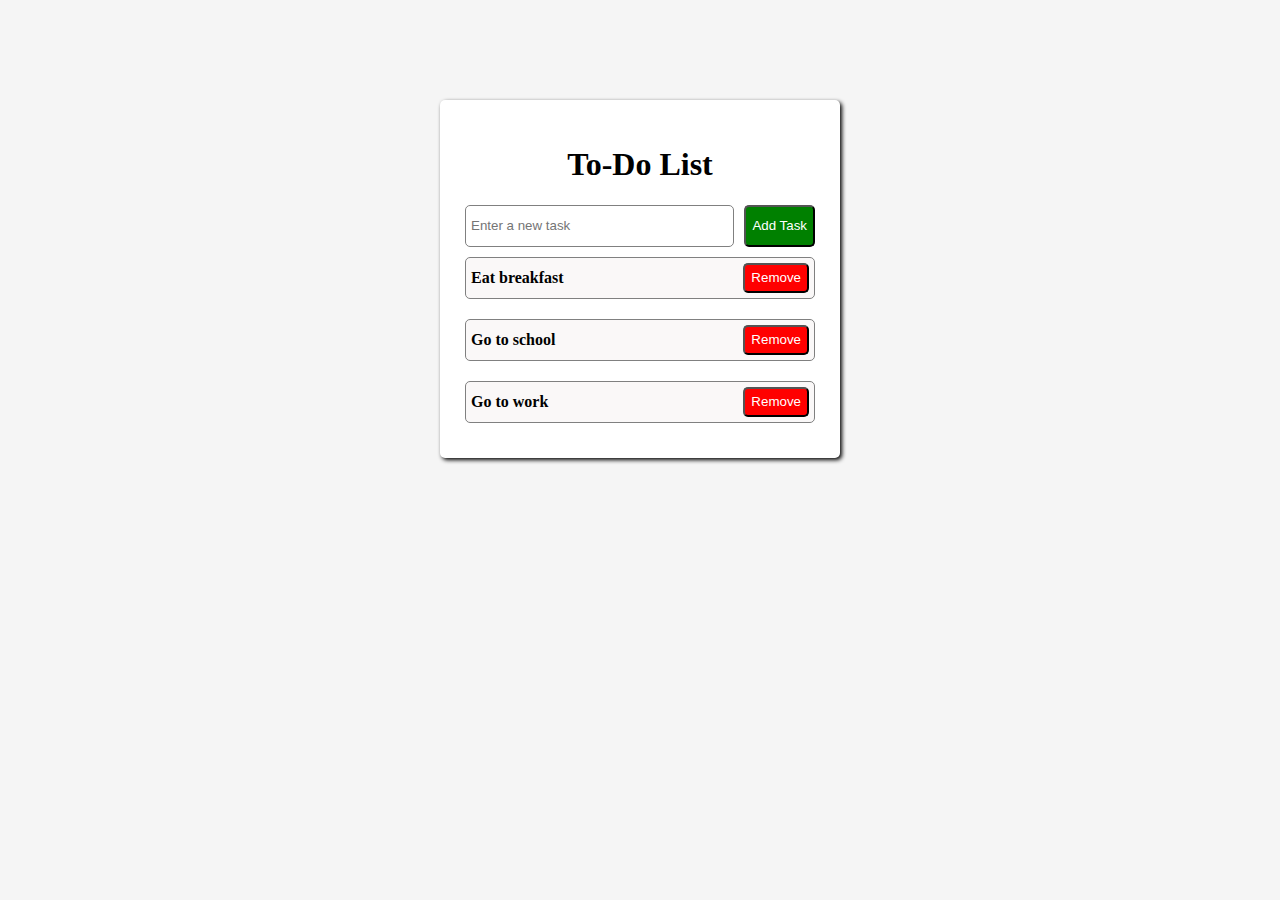
<file: index.html>
<!DOCTYPE html>
<html lang="en">
  <head>
    <meta charset="UTF-8" />
    <meta name="viewport" content="width=device-width, initial-scale=1.0" />
    <title>TO-DO List App</title>
    <link rel="stylesheet" href="styles.css" />
  </head>
  <body>
    <div class="container">
      <h1>To-Do List</h1>
      <form id="todo-form">
        <input type="text" placeholder="Enter a new task" />
        <button type="submit">Add Task</button>
      </form>
      <ul id="todo-list">
        <li>
          <div class="todo-item">
            <span>Eat breakfast</span>
            <button class="remove" type="button">Remove</button>
          </div>
        </li>
        <li>
          <div class="todo-item">
            <span>Go to school</span>
            <button class="remove" type="button">Remove</button>
          </div>
        </li>
        <li>
          <div class="todo-item">
            <span>Go to work</span>
            <button class="remove" type="button">Remove</button>
          </div>
        </li>
      </ul>
    </div>
    <script src="script.js"></script>
  </body>
</html>
</file>
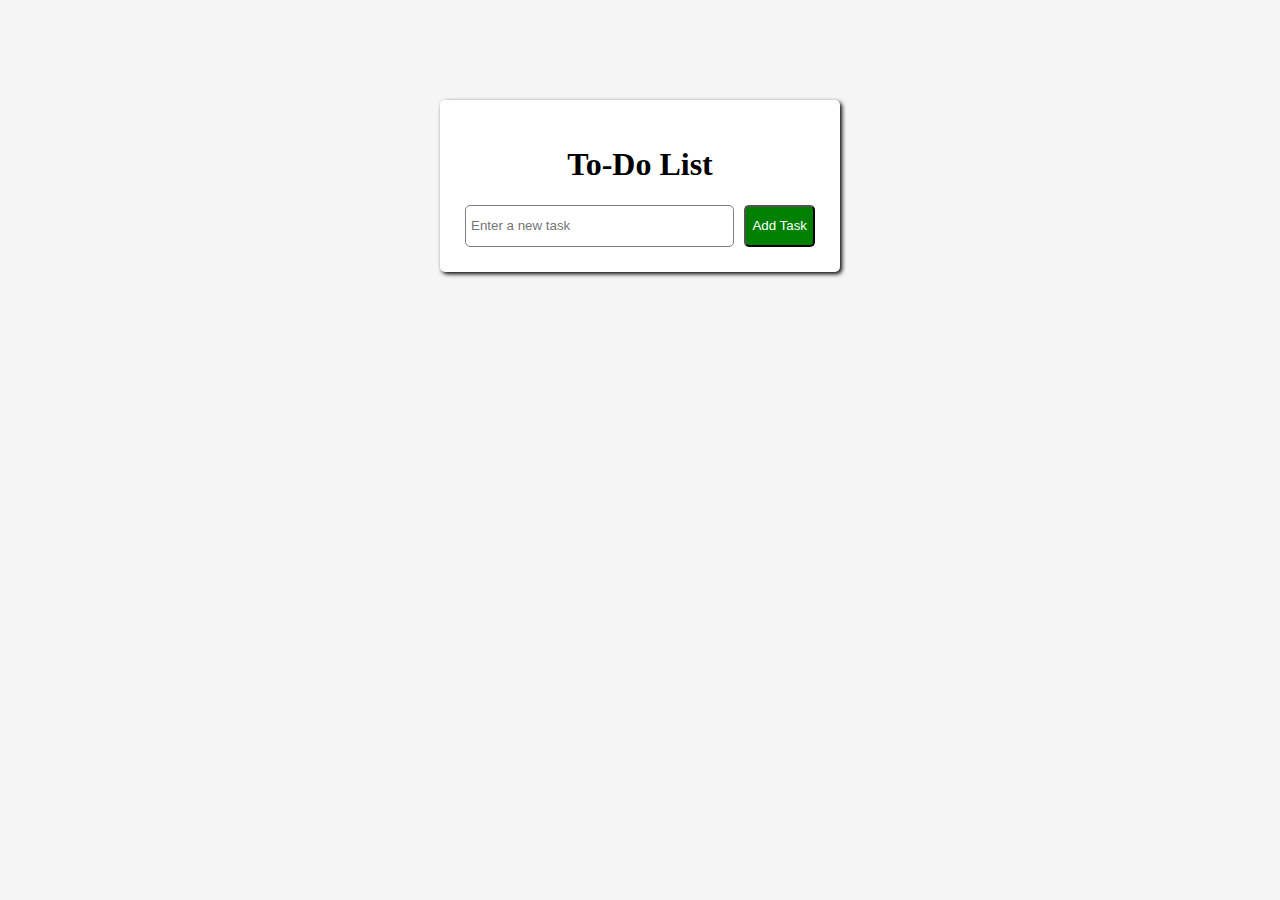
<file: Todo_2/todo.html>
<!DOCTYPE html>
<html lang="en">
  <head>
    <meta charset="UTF-8" />
    <meta name="viewport" content="width=device-width, initial-scale=1.0" />
    <title>TO-DO List App</title>
    <link rel="stylesheet" href="todo.css" />
  </head>
  <body>
    <div class="container">
      <h1>To-Do List</h1>
      <form id="todo-form">
        <input id="todo-input" type="text" placeholder="Enter a new task" />
        <button type="submit">Add Task</button>
      </form>
      <ul id="todo-list"></ul>
    </div>
    <script src="todo.js"></script>
  </body>
</html>
</file>
<file: styles.css>
body {
  background-color: whitesmoke;
}
.container {
  margin: 0 auto;
  margin-top: 100px;
  background-color: white;
  width: 350px;
  padding: 25px;
  border-radius: 5px;
  box-shadow: 2px 2px 4px black;
}
h1 {
  text-align: center;
}
#todo-form {
  display: flex;
  justify-content: space-between;
  column-gap: 10px;
}
#todo-form input {
  flex-grow: 1;
  height: 30px;
  border-radius: 5px;
  width: 250px;
  padding: 5px;
  border: 1.5px solid gray;
}
#todo-form button {
  color: white;
  background-color: green;
  height: 42px;
  border-radius: 5px;
}
#todo-list button {
  color: white;
  background-color: red;
  height: 30px;
  border-radius: 5px;
  float: right;
}
#todo-list {
  list-style-type: none; /* Remove bullets */
  padding: 0; /* Remove padding */
  margin: 0; /* Remove margins */
  display: flex;
  flex-direction: column;
}
.todo-item {
  background-color: rgb(250, 248, 248);
  display: flex;
  justify-content: space-between;
  margin: 10px 0;
  border-radius: 5px;
  font-weight: bold;
  display: flex;
  align-items: center;
  border: 1.5px solid gray;
  padding: 5px;
}
</file>
<file: Todo_2/todo.css>
body {
  background-color: whitesmoke;
}
.container {
  margin: 0 auto;
  margin-top: 100px;
  background-color: white;
  width: 350px;
  padding: 25px;
  border-radius: 5px;
  box-shadow: 2px 2px 4px black;
}
h1 {
  text-align: center;
}
#todo-form {
  display: flex;
  justify-content: space-between;
  column-gap: 10px;
}
#todo-form input {
  flex-grow: 1;
  height: 30px;
  border-radius: 5px;
  width: 250px;
  padding: 5px;
  border: 1.5px solid gray;
}
#todo-form button {
  color: white;
  background-color: green;
  height: 42px;
  border-radius: 5px;
}
#todo-list button {
  color: white;
  background-color: red;
  height: 30px;
  border-radius: 5px;
  float: right;
}
#todo-list {
  list-style-type: none; /* Remove bullets */
  padding: 0; /* Remove padding */
  margin: 0; /* Remove margins */
  display: flex;
  flex-direction: column;
}
.todo-item {
  background-color: rgb(250, 248, 248);
  display: flex;
  justify-content: space-between;
  margin: 10px 0;
  border-radius: 5px;
  font-weight: bold;
  display: flex;
  align-items: center;
  border: 1.5px solid gray;
  padding: 5px;
}
</file>
